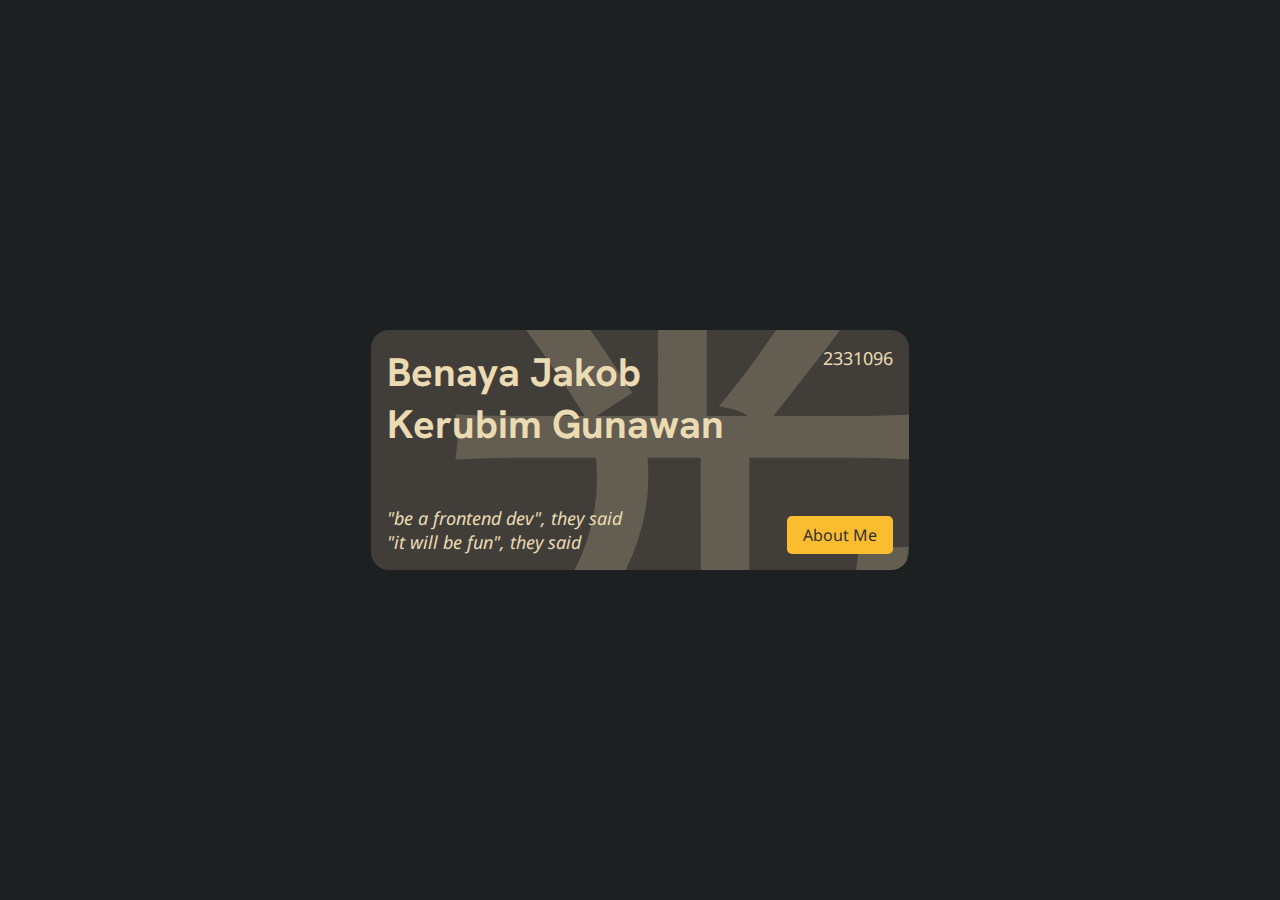
<file: index.html>
<!DOCTYPE html>
<html lang="en">
  <head>
    <meta charset="UTF-8" />
    <meta name="viewport" content="width=device-width, initial-scale=1.0" />
    <title>Ben</title>
    <link
      rel="shortcut icon"
      href="https://cdn.discordapp.com/attachments/561352348509929473/1220628551145881650/50px-VCT_2023_Pacific_League_allmode.png?ex=660fa1ec&is=65fd2cec&hm=d1611e3869a0d9535bc620e3a6f57ba695716789575e39ddad7d8f87f415263e&"
      type="image/x-icon"
    />
    <link rel="stylesheet" href="style.css" />
  </head>
  <body>
    <div class="bg"></div>
    <div class="miniprofile">
      <h3 class="name">Benaya Jakob<br />Kerubim Gunawan</h3>
      <p class="npm">2331096</p>
      <p class="guang">光</p>
      <p class="tagline">"be a frontend dev", they said<br />"it will be fun", they said</p>
      <div class="button-container">
        <a href="detail.html" class="button"><div class="button-box about-button">About Me</div></a>
      </div>
    </div>
  </body>
</html>
</file>
<file: style.css>
/* font */
@import url("https://fonts.googleapis.com/css2?family=Hanken+Grotesk:ital,wght@0,100..900;1,100..900&family=Noto+Sans+JP:wght@100..900&family=Noto+Sans:ital,wght@0,100..900;1,100..900&display=swap");

/* color palette */
:root {
  --gruv-bg: #282828;
  --gruv-fg: #ebdbb2;
  --gruv-red-dark: #cc241d;
  --gruv-red-light: #fb4934;
  --gruv-green-dark: #98971a;
  --gruv-green-light: #b8bb26;
  --gruv-yellow-dark: #d79921;
  --gruv-yellow-light: #fabd2f;
  --gruv-blue-dark: #458588;
  --gruv-blue-light: #83a598;
  --gruv-purple-dark: #b16286;
  --gruv-purple-light: #d3869b;
  --gruv-aqua-dark: #689d6a;
  --gruv-aqua-light: #8ec07c;
  --gruv-orange-dark: #d65d0e;
  --gruv-orange-light: #fe8019;
  --gruv-bg0h: #1d2021;
  --gruv-bg0s: #32302f;
  --gruv-bg1: #282828;
  --gruv-bg2: #504945;
  --gruv-bg3: #665c54;
  --gruv-bg4: #7c6f64;
  --gruv-gray: #928374;
  --gruv-fg4: #a89984;
  --gruv-fg3: #bdae93;
  --gruv-fg2: #d5c4a1;
  --gruv-fg1: #ebdbb2;
  --gruv-fg0: #fbf1c7;
}

::-webkit-scrollbar {
  width: 4px;
  height: 4px;
}

::-webkit-scrollbar-track {
  background: transparent;
}

::-webkit-scrollbar-button {
  display: none;
}

::-webkit-scrollbar-thumb {
  background: color-mix(in srgb, var(--gruv-fg) 40%, transparent);
  border-radius: 8px;
}

::-webkit-scrollbar-thumb:hover {
  background: color-mix(in srgb, var(--gruv-fg) 80%, transparent);
}

::-webkit-scrollbar-corner {
  display: none;
}

body {
  height: 100dvh;
  min-height: 100svh;
  max-height: 100lvh;
  background-color: var(--gruv-bg0h);
  margin: 0;
  padding: 0;
  overflow: hidden;
}

p,
div {
  color: var(--gruv-fg);
  font-family: "Noto Sans", "Helvetica", sans-serif;
  margin: 0;
}

h3 {
  font-family: "Hanken Grotesk", "Noto Sans", "Helvetica", sans-serif;
  margin: 0;
}

.flex-container {
  display: flex;
  flex-direction: column;
  flex: 1 0 auto;
}

.relative-container {
  height: 100%;
  position: relative;
}

.button,
.button-box {
  text-decoration: none;
  color: var(--gruv-bg0s);
  user-select: none;
  width: fit-content;
}

.button-box {
  background-color: var(--gruv-yellow-light);
  border-radius: 5px;
  transition: background-color 0.25s;
}

.button-box:hover {
  background-color: var(--gruv-yellow-dark);
  cursor: pointer;
}

.about-button {
  padding: 0.5em 1em;
}

.back-button {
  padding: 0.5em 2em;
}

.bg {
  min-height: 100%;
  background-image: url("https://cdn.discordapp.com/attachments/561352348509929473/1220597369243045898/gruvbox-dark.webp?ex=660f84e2&is=65fd0fe2&hm=c28a0417213d545220fd2237e0e7a433afe60dcfb842defbfcf71804b92f4959&");
  background-size: cover;
  background-position: center;
  filter: blur(10px);
}

.miniprofile {
  background-color: color-mix(in srgb, var(--gruv-bg3) 50%, transparent);
  position: absolute;
  top: 0;
  bottom: 0;
  left: 0;
  right: 0;
  margin: auto;
  padding: 1em;
  width: fit-content;
  max-width: 80%;
  height: fit-content;
  display: grid;
  grid-template-columns: repeat(6, 1fr);
  grid-template-rows: repeat(4, 1fr);
  justify-content: center;
  border-radius: 18px;
  overflow: hidden;
  z-index: 1;
}

.miniprofile .name {
  font-size: xx-large;
  font-weight: bolder;
  grid-area: 1 / 1 / span 2 / span 3;
  transform: translateX(1.5rem);
  user-select: none;
}

.miniprofile .npm {
  font-size: large;
  grid-area: 1 / 1 / span 2 / 1;
  writing-mode: vertical-lr;
  text-orientation: upright;
  letter-spacing: -0.3em;
  transform: translate(-1em, 1.2em);
  display: flex;
  flex-direction: column;
  justify-content: center;
  user-select: none;
}

.miniprofile .guang {
  font-size: 30em;
  font-weight: bolder;
  grid-area: 1 / 6 / span 4 / span 1;
  text-align: right;
  position: absolute;
  top: 0;
  right: 0;
  color: color-mix(in srgb, var(--gruv-fg) 20%, transparent);
  transform: translate(0, -10rem);
  user-select: none;
  z-index: -1;
}

.miniprofile .tagline {
  font-style: italic;
  font-size: large;
  grid-area: 3 / 1 / span 2 / span 4;
  height: 100%;
  display: flex;
  flex-direction: column;
  justify-content: flex-end;
  user-select: none;
}

.miniprofile .button-container {
  grid-area: 4 / 5 / span 2 / span 2;
  display: flex;
  flex: 0 0 auto;
  justify-content: flex-end;
  align-items: flex-end;
}

@media (min-width: 480px) {
  .miniprofile .name {
    font-size: xx-large;
    font-weight: bolder;
    grid-area: 1 / 1 / span 2 / span 4;
    transform: translateX(0);
  }

  .miniprofile .npm {
    font-size: large;
    writing-mode: horizontal-tb;
    grid-area: 1 / 1 / 1 / span 6;
    letter-spacing: initial;
    transform: translateY(0);
    justify-content: flex-start;
    text-align: right;
  }

  .miniprofile .guang {
    transform: translate(2rem, -10rem);
  }
}

@media (min-width: 560px) {
  .miniprofile .guang {
    transform: translate(2rem, -15rem);
  }
}

@media (min-width: 980px) {
  .miniprofile .name {
    font-size: 2.5rem;
  }
}

.profile-grid-container {
  height: 100%;
  padding: 2em;
  padding-top: 3.5em;
  box-sizing: border-box;
  display: grid;
  grid-template-columns: repeat(3, 1fr);
  grid-template-rows: repeat(3, minmax(0, 1fr)) auto;
  gap: 3em;
}

.profile-grid {
  border: 1px solid color-mix(in srgb, var(--gruv-fg0) 40%, transparent);
  border-radius: 16px;
  position: relative;
}

.grid-content {
  position: relative;
  display: flex;
  flex-direction: column;
  justify-content: flex-start;
  align-items: flex-start;
  padding: 0.5em;
  overflow: hidden;
  height: 100%;
}

.hover {
  min-height: 100%;
  width: 100%;
  position: absolute;
  background-color: var(--gruv-bg0h);
  overflow: hidden;
  border-radius: inherit;
  z-index: -1;
}

.hover::before {
  content: "";
  position: absolute;
  border-radius: 50%;
  top: calc(var(--mouseY, 0) - 10rem);
  left: calc(var(--mouseX, 0) - 10rem);
  width: 20rem;
  height: 20rem;
  opacity: 0;
  background: linear-gradient(90deg, var(--gruv-aqua-dark) 15%, var(--gruv-red-light) 90%);
  z-index: 2;
  transition: opacity 0.75s;
  animation: rotate 20s infinite;
  filter: blur(40px);
}

@keyframes rotate {
  0% {
    rotate: 0deg;
  }

  100% {
    rotate: 360deg;
  }
}

.profile-grid:hover .hover::before {
  opacity: 0.3;
}

.profile-grid-container .personal {
  grid-area: 1 / 1 / 1 / 1;
  justify-content: space-between;
  align-items: center;
}

.profile-grid-container .skills {
  grid-area: 2 / 1 / span 2 / 1;
}

.profile-grid-container .details {
  grid-area: 1 / 2 / span 1 / span 2;
}

.profile-grid-container .education {
  grid-area: 2 / 2 / span 1 / span 2;
}

.profile-grid-container .experience {
  grid-area: 3 / 2 / span 1 / span 2;
}

.profile-grid-container .button-container {
  grid-area: 4 / 3 / span 1 / span 1;
  display: flex;
  flex-direction: column;
  align-items: flex-end;
  margin-top: -2em;
}

.profile-grid .section-title {
  background: linear-gradient(var(--gruv-bg0h) 65%, transparent 100%);
  padding-left: 0.1em;
  padding-right: 0.2em;
  font-size: 3rem;
  margin-top: -1em;
  margin-left: 0.1em;
  width: min-content;
  border-radius: 10px;
}

.profile-grid .section-title h3 {
  user-select: none;
  background: linear-gradient(-45deg, var(--gruv-blue-dark) 0%, var(--gruv-green-light) 100%);
  background-clip: text;
  color: var(--gruv-fg);
  transition: color 0.5s;
}

.profile-grid .section-title h3:hover {
  color: transparent;
}

.profile-grid .content {
  box-sizing: border-box;
  padding: 0 0.5em;
  font-size: large;
  width: 100%;
  height: calc(100% - 2em);
  overflow: scroll;
}

.personal {
  display: flex;
  flex-direction: column;
  justify-content: flex-start;
  align-items: flex-start;
}

.personal div {
  display: flex;
  flex: 1 1 auto;
  flex-direction: column;
  justify-content: center;
  align-items: center;
  width: 100%;
}

.personal .photo {
  border: 1px solid color-mix(in srgb, var(--gruv-fg0) 40%, transparent);
  border-radius: 16px;
  background-image: url("https://cdn.discordapp.com/attachments/561352348509929473/1220621552274378793/W5HKR78X_output_0.jpeg?ex=660f9b68&is=65fd2668&hm=7da74e650f358ada4bc89a6cf45445b4202d6bcd3e7b5f2ea456a473baaa80e9&");
  background-size: cover;
  background-position: center;
}

.personal .socials {
  max-height: 1.25em;
  margin-top: 0.75em;
  display: flex;
  flex-direction: row;
  justify-content: center;
}

.personal .socials .social-icon {
  padding: 0 0.25em;
  transition: color 0.25s;
  color: var(--gruv-fg3);
}

.personal .socials .fa-instagram:hover {
  color: var(--gruv-purple-light);
}

.personal .socials .fa-github:hover {
  color: var(--gruv-fg0);
}

.personal .socials .fa-twitter:hover {
  color: var(--gruv-blue-dark);
}

.skills ul {
  padding: 0 1em;
  margin: 0;
}

.skills ul li {
  list-style: none;
  padding: 0.5em 0;
}

.skills li > * ~ * {
  margin: 0.25em 0;
}

.skills .progressbar {
  width: 100%;
  height: 1em;
  border-radius: 1em;
  background: var(--gruv-fg4);
}

.skills .progressbar > .progress-fill {
  height: inherit;
  border-radius: inherit;
  background: linear-gradient(90deg, var(--gruv-orange-dark) 0%, var(--gruv-purple-dark) 100%);
  animation-fill-mode: both;
}

.progress-fill.htmlcssjs {
  animation: htmlcssjs 0.5s cubic-bezier(0.2, 0.8, 0.4, 1) 0.5s;
}
.progress-fill.svelte {
  animation: svelte 0.5s cubic-bezier(0.2, 0.8, 0.4, 1) 0.6s;
}
.progress-fill.tailwind {
  animation: tailwind 0.5s cubic-bezier(0.2, 0.8, 0.4, 1) 0.7s;
}
.progress-fill.figma {
  animation: figma 0.5s cubic-bezier(0.2, 0.8, 0.4, 1) 0.8s;
}
.progress-fill.ps {
  animation: ps 0.5s cubic-bezier(0.2, 0.8, 0.4, 1) 0.9s;
}
.progress-fill.pr {
  animation: pr 0.5s cubic-bezier(0.2, 0.8, 0.4, 1) 1s;
}
.progress-fill.ae {
  animation: ae 0.5s cubic-bezier(0.2, 0.8, 0.4, 1) 1.1s;
}

@keyframes htmlcssjs {
  0% {
    width: 0;
  }
  100% {
    width: 68%;
  }
}
@keyframes svelte {
  0% {
    width: 0;
  }
  100% {
    width: 40%;
  }
}
@keyframes tailwind {
  0% {
    width: 0;
  }
  100% {
    width: 90%;
  }
}
@keyframes figma {
  0% {
    width: 0;
  }
  100% {
    width: 20%;
  }
}
@keyframes ps {
  0% {
    width: 0;
  }
  100% {
    width: 65%;
  }
}
@keyframes pr {
  0% {
    width: 0;
  }
  100% {
    width: 80%;
  }
}
@keyframes ae {
  0% {
    width: 0;
  }
  100% {
    width: 78%;
  }
}

.multi-item {
  margin: 1em 0;
}

.multi-item .small-text {
  font-size: small;
  font-weight: lighter;
}

.multi-item .big-text {
  font-weight: bold;
}

.multi-item .sub-text {
  font-size: small;
  font-weight: 400;
}

.education .content,
.experience .content {
  display: flex;
  flex: 0 1 auto;
  flex-wrap: wrap;
  flex-direction: column;
  justify-content: space-evenly;
  padding: 0 2em;
}
</file>
